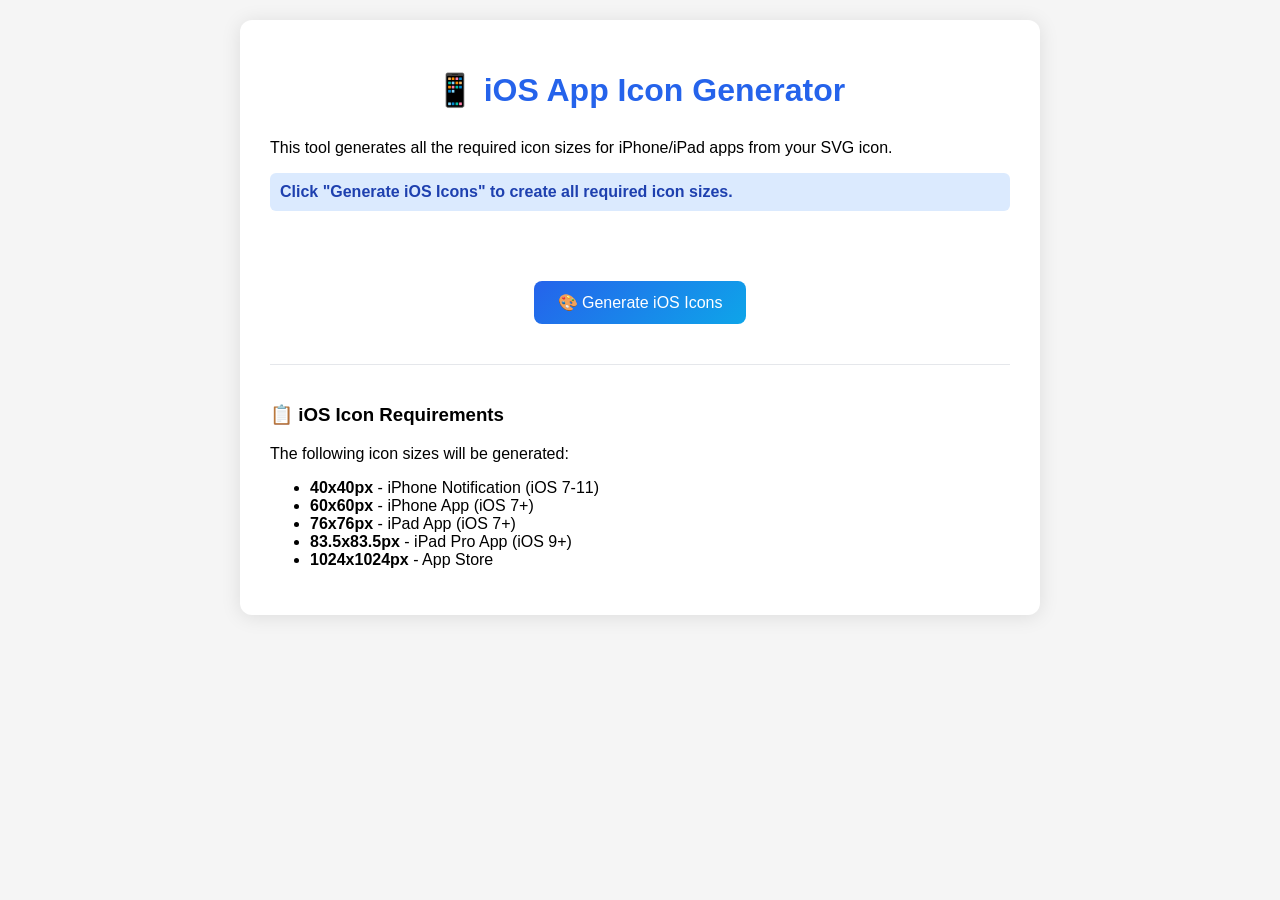
<file: ios_icons/generate-icons.html>
<!DOCTYPE html>
<html lang="ja">
<head>
    <meta charset="UTF-8">
    <meta name="viewport" content="width=device-width, initial-scale=1.0">
    <title>iOS App Icon Generator</title>
    <style>
        body {
            font-family: -apple-system, BlinkMacSystemFont, 'Segoe UI', Roboto, sans-serif;
            max-width: 800px;
            margin: 0 auto;
            padding: 20px;
            background-color: #f5f5f5;
        }
        .container {
            background: white;
            padding: 30px;
            border-radius: 12px;
            box-shadow: 0 2px 20px rgba(0,0,0,0.1);
        }
        h1 {
            color: #2563eb;
            text-align: center;
            margin-bottom: 30px;
        }
        .icon-preview {
            display: grid;
            grid-template-columns: repeat(auto-fit, minmax(150px, 1fr));
            gap: 20px;
            margin: 30px 0;
        }
        .icon-item {
            text-align: center;
            padding: 15px;
            border: 2px solid #e5e7eb;
            border-radius: 8px;
            background: #fafafa;
        }
        .icon-size {
            font-size: 12px;
            color: #6b7280;
            margin-top: 5px;
        }
        .icon-name {
            font-weight: 600;
            color: #374151;
            margin-bottom: 10px;
        }
        button {
            background: linear-gradient(135deg, #2563eb 0%, #0ea5e9 100%);
            color: white;
            border: none;
            padding: 12px 24px;
            border-radius: 8px;
            font-size: 16px;
            cursor: pointer;
            margin: 10px;
            transition: transform 0.2s;
        }
        button:hover {
            transform: translateY(-2px);
        }
        .status {
            padding: 10px;
            margin: 10px 0;
            border-radius: 6px;
            font-weight: bold;
        }
        .status.success { background-color: #d1fae5; color: #065f46; }
        .status.info { background-color: #dbeafe; color: #1e40af; }
        .download-section {
            margin-top: 30px;
            padding-top: 20px;
            border-top: 1px solid #e5e7eb;
        }
    </style>
</head>
<body>
    <div class="container">
        <h1>📱 iOS App Icon Generator</h1>
        <p>This tool generates all the required icon sizes for iPhone/iPad apps from your SVG icon.</p>

        <div id="status"></div>

        <div class="icon-preview" id="iconPreview">
            <!-- Icons will be generated here -->
        </div>

        <div style="text-align: center;">
            <button onclick="generateIcons()">🎨 Generate iOS Icons</button>
            <button onclick="downloadAllIcons()" id="downloadBtn" style="display: none;">📦 Download All Icons</button>
        </div>

        <div class="download-section">
            <h3>📋 iOS Icon Requirements</h3>
            <p>The following icon sizes will be generated:</p>
            <ul>
                <li><strong>40x40px</strong> - iPhone Notification (iOS 7-11)</li>
                <li><strong>60x60px</strong> - iPhone App (iOS 7+)</li>
                <li><strong>76x76px</strong> - iPad App (iOS 7+)</li>
                <li><strong>83.5x83.5px</strong> - iPad Pro App (iOS 9+)</li>
                <li><strong>1024x1024px</strong> - App Store</li>
            </ul>
        </div>
    </div>

    <script>
        const iconSizes = [
            { size: 40, name: 'Icon-40.png', description: 'iPhone Notification' },
            { size: 60, name: 'Icon-60.png', description: 'iPhone App' },
            { size: 76, name: 'Icon-76.png', description: 'iPad App' },
            { size: 84, name: 'Icon-83.5.png', description: 'iPad Pro App' },
            { size: 1024, name: 'Icon-1024.png', description: 'App Store' }
        ];

        let generatedIcons = [];

        function showStatus(message, type = 'info') {
            const statusDiv = document.getElementById('status');
            statusDiv.className = `status ${type}`;
            statusDiv.textContent = message;
        }

        async function generateIcons() {
            showStatus('🎨 Generating icons...', 'info');
            generatedIcons = [];

            try {
                // Load the SVG
                const response = await fetch('icon-app.svg');
                const svgText = await response.text();

                // Generate each icon size
                for (const iconSpec of iconSizes) {
                    const canvas = document.createElement('canvas');
                    const ctx = canvas.getContext('2d');

                    // Set canvas size
                    canvas.width = iconSpec.size;
                    canvas.height = iconSpec.size;

                    // Create image from SVG
                    const img = new Image();
                    const svgBlob = new Blob([svgText], { type: 'image/svg+xml' });
                    const url = URL.createObjectURL(svgBlob);

                    await new Promise((resolve) => {
                        img.onload = () => {
                            // Draw the SVG to canvas
                            ctx.drawImage(img, 0, 0, iconSpec.size, iconSpec.size);
                            resolve();
                        };
                        img.src = url;
                    });

                    // Convert to PNG
                    const pngDataUrl = canvas.toDataURL('image/png');

                    // Store the icon
                    generatedIcons.push({
                        name: iconSpec.name,
                        dataUrl: pngDataUrl,
                        size: iconSpec.size,
                        description: iconSpec.description
                    });

                    // Clean up
                    URL.revokeObjectURL(url);
                }

                // Display the generated icons
                displayIcons();
                showStatus('✅ All icons generated successfully!', 'success');

                // Show download button
                document.getElementById('downloadBtn').style.display = 'inline-block';

            } catch (error) {
                showStatus(`❌ Error generating icons: ${error.message}`, 'error');
                console.error(error);
            }
        }

        function displayIcons() {
            const previewDiv = document.getElementById('iconPreview');
            previewDiv.innerHTML = '';

            generatedIcons.forEach(icon => {
                const iconDiv = document.createElement('div');
                iconDiv.className = 'icon-item';

                iconDiv.innerHTML = `
                    <div class="icon-name">${icon.name}</div>
                    <img src="${icon.dataUrl}" alt="${icon.name}" style="width: 80px; height: 80px; border-radius: 12px; box-shadow: 0 2px 8px rgba(0,0,0,0.1);">
                    <div class="icon-size">${icon.size}x${icon.size}px<br>${icon.description}</div>
                `;

                previewDiv.appendChild(iconDiv);
            });
        }

        function downloadAllIcons() {
            generatedIcons.forEach(icon => {
                const link = document.createElement('a');
                link.download = icon.name;
                link.href = icon.dataUrl;
                document.body.appendChild(link);
                link.click();
                document.body.removeChild(link);
            });

            showStatus('📦 All icons downloaded!', 'success');
        }

        // Initialize
        showStatus('Click "Generate iOS Icons" to create all required icon sizes.', 'info');
    </script>
</body>
</html>
</file>
